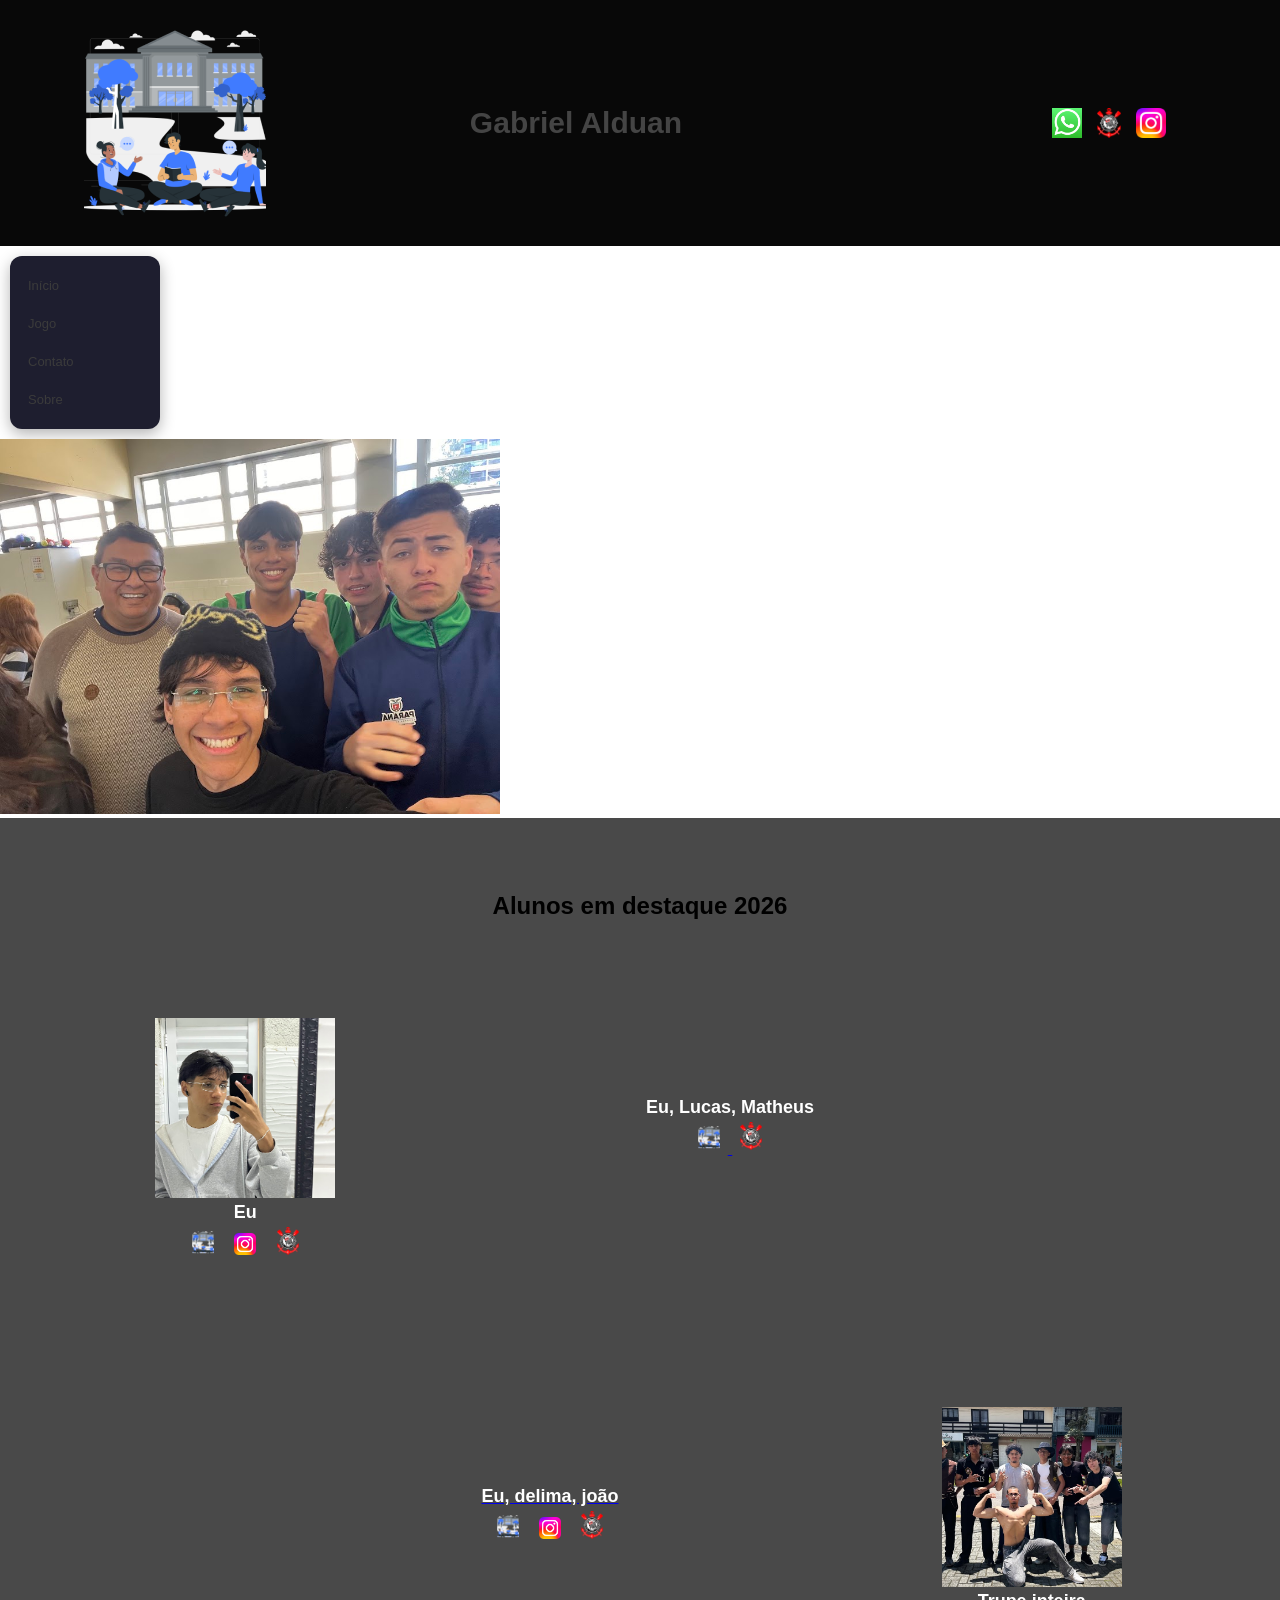
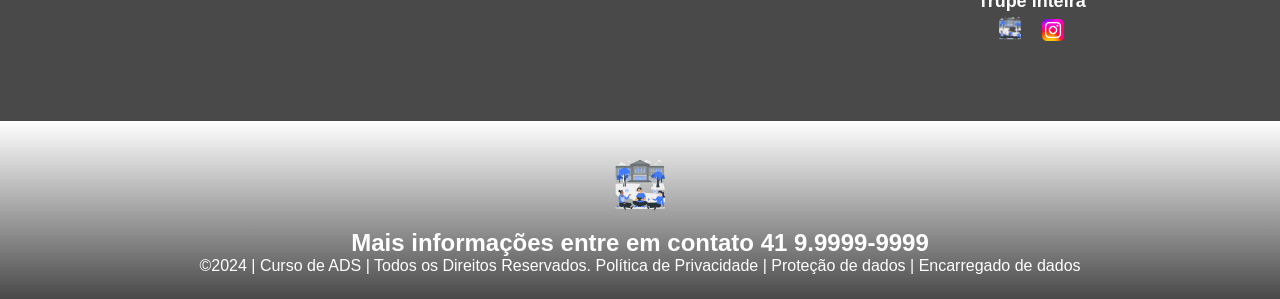
<file: index.html>
<!DOCTYPE html>
<html lang="pt-br">
<head>
<meta charset="UTF-8">
<meta name="viewport" content="width=device-width, initial-scale=1.0">
<title>Home | Site Alduan</title>
<link rel="stylesheet" href="style.css">
</head>
<body>
<!--header é a parte do cabeçalho do site, é o topo da página-->
<header class="cabecalho-itens">
<img class="cabecalho_imagem" src="logo_nossa_escola.png" alt="Logo da
Página">
<h1 class="titulo_site">Gabriel Alduan</h1>

<div class="sociais">
    <img class="sociais-icone" src="whats.png" alt="WhatsApp">
    <img class="sociais-icone" src="Corinthians_simbolo.png" alt="Maior do mundo">
    <img class="sociais-icone" src="istas.png" alt="Instagram">
</div>
</header>

<ul class="menu">
  <li><a href="index.html">Início</a></li>
  <li><a href="jogo.html">Jogo</a></li>
  <li><a href="contato.html">Contato</a></li>
  <li><a href="sobre.html">Sobre</a></li>
</ul>

<!--Seção banner 1 é a parte do paragrafo 1 da página-->
<section class="banner1">
<img src="fotoantiniio.png" class="banner" alt="Banner">
</section>
<!--Seção estudantes é a parte do paragrafo 2 da página -- "Meninos"-->
<!--altere em "src="estudante_menino_1.png" para src"nome da imagem do menino em
todos abaixo-->

<section class="estudante">
<h1 class="estudante_titulo">Alunos em destaque 2026</h1>
<p> </p>
<div class="estudantes_todos">
<div class="estudante-div">
<img class="estudante-imagem" src="eu.png" alt="Eu memo">
<h3 class="estudante-nome">Eu</h3>
<a href="https://cursos.alura.com.br/dashboard">
<p> </p>
<img class="estudante-icone" src="logo_nossa_escola.png" alt="Link do Site da
escola"></a>
<img class="estudante-icone" src="istas.png" alt="Link do
Instagram">
<img class="estudante-icone" src="Corinthians_simbolo.png" alt="O maior do mundo">
</div>

<div class="estudante-div">
<video autoplay loop muted playsinline width="150">
    <source src="amigos.mp4" type="video/mp4">
</video>
<h3 class="estudante-nome">Eu, Lucas, Matheus</h3>
<a href="https://cursos.alura.com.br/dashboard">
<p> </p>
<img class="estudante-icone" src="logo_nossa_escola.png" alt="Link do
Facebook">
<img class="estudante-icone" src="Corinthians_simbolo.png" alt="O maior do mundo">
</div>
</div>
</div>
</section>

<!--Seção estudantes é a parte do paragrafo 3 da página -- "Meninas"-->
<!--altere em "src="estudante_menina_1.png" para src"nome da imagem do menina em
todas abaixo-->
<!--altere em "src="site_school.png" para src"nome da logo em todos abaixo-->
<section class="estudante">
<div class="estudantes_todos">
<div class="estudante-div">
<video autoplay loop muted playsinline width="150">
    <source src="amigosala.mp4" type="video/mp4">
</video>
<h3 class="estudante-nome">Eu, delima, joão</h3>
<a href="https://cursos.alura.com.br/dashboard">
<p> </p>
<img class="estudante-icone" src="logo_nossa_escola.png" alt="Link do Site da
escola"></a>
<img class="estudante-icone" src="istas.png" alt="Link do Instagram">
<img class="estudante-icone" src="Corinthians_simbolo.png" alt="Link do Facebook">
</div>
<div class="estudante-div">
<img class="estudante-imagem" src="geral.png" alt="Trupe inteira">
<h3 class="estudante-nome">Trupe inteira</h3>
<a href="https://cursos.alura.com.br/dashboard">
<p> </p>
<img class="estudante-icone" src="logo_nossa_escola.png" alt="Link do Site
da escola"></a>
<img class="estudante-icone" src="istas.png" alt="Link do
Instagram">
</div>
</div>
</section>

<!--Seção rodapé é a parte final da paragrafo 3 da página-->
<footer class="escola">
<img class="logo_rodape" src="logo_nossa_escola.png" alt="Logo da Escola">
<h2 class="escola-título">Mais informações entre em contato<a class="link"

href="https://wa.me/5541999999999"> 41 9.9999-9999 </a></h2>
<p></p>
<p>©2024 | Curso de ADS | Todos os Direitos Reservados.
Política de Privacidade | Proteção de dados | Encarregado de dados</p>
<p> </p>
</footer>
</body>
</html>
</file>
<file: style.css>
/* CONFIGURAÇÕES GERAIS */
* {
    margin: 0;
    padding: 0;
    box-sizing: border-box;
}

body {
    font-family: "Poppins", sans-serif;
}

/* CABEÇALHO */
header {
    background-color: #080808;
    color: rgb(68, 68, 68);
    width: 100%;
    padding: 20px;
}

.cabecalho-itens {
    max-width: 1980px;
    margin: 0 auto;
    display: flex;
    align-items: center;
    justify-content: center;
}

.cabecalho-imagem {
    width: 10%;
    display: flex;
    justify-content: center;
    align-items: center;
}

/* TÍTULO */
.titulo_site {
    padding: 50px;
    text-align: center;
    width: 50%;
    font-size: 30px;
}

/* REDES SOCIAIS */

.sociais {
    display: flex;
    justify-content: flex-end;
    align-items: center;
    gap: 12px;
    width: 25%;
    padding-right: 30px;
}

.sociais-icone {
    width: 30px;
    height: 30px;
    object-fit: contain;
}


/* MENU DO SITE */
.menu {
    list-style: none;
    padding: 8px;
    margin: 10px;
    width: 150px;
    background-color: #1e1e2f;
    border-radius: 12px;
    box-shadow: 0 5px 15px rgba(0,0,0,0.3);
}

.menu li {
    margin: 5px 0;
}

.menu li a {
    display: block;
    padding: 9px 10px;
    color: rgb(59, 59, 59);
    text-decoration: none;
    font-family: Arial, sans-serif;
    font-size: 13px;
    border-radius: 8px;
    transition: 0.3s;
}

.menu li a:hover {
    background-color: #000000;
    padding-left: 16px;
    color: white;
}

/* BANNER */
.banner {
    width: 500px;
    max-width: 100%;
    height: auto;
    display: center;
}

/* IMAGENS GERAIS */
img {
    max-width: 100%;
    height: auto;
}

/* ESTUDANTES */
.estudante_titulo {
    padding: 50px;
    text-align: center;
}

.estudante-nome {
    color: white;
    font-size: 18px;
    font-weight: bold;
    text-align: center;
}

.estudante-nome a {
    color: white;
    text-decoration: none;
}

.estudante-imagem {
    width: 180px;
    height: 180px;
    object-fit: cover;
}

.estudante-icone {
    width: 38px;
    padding: 4px 8px;
}

.estudante {
    background-color: #494949;
    padding: 24px 0;
}

.estudante div {
    text-align: center;
    padding: 24px 0;
}

.estudantes_todos {
    display: flex;
    justify-content: space-around;
}

/* ESCOLA */
.escola {
    background-image: linear-gradient(#ffffff, #494949);
    color: white;
    justify-content: center;
    padding: 24px 0;
    text-align: center;
    display: block;
}

.escola-titulo {
    padding: 50px;
    text-align: center;
}

/* RODAPÉ */
.logo_rodape {
    height: 80px;
    padding: 12px 0;
}

/* LINKS */
.link {
    color: #ffffff;
    text-decoration: none;
}
</file>
